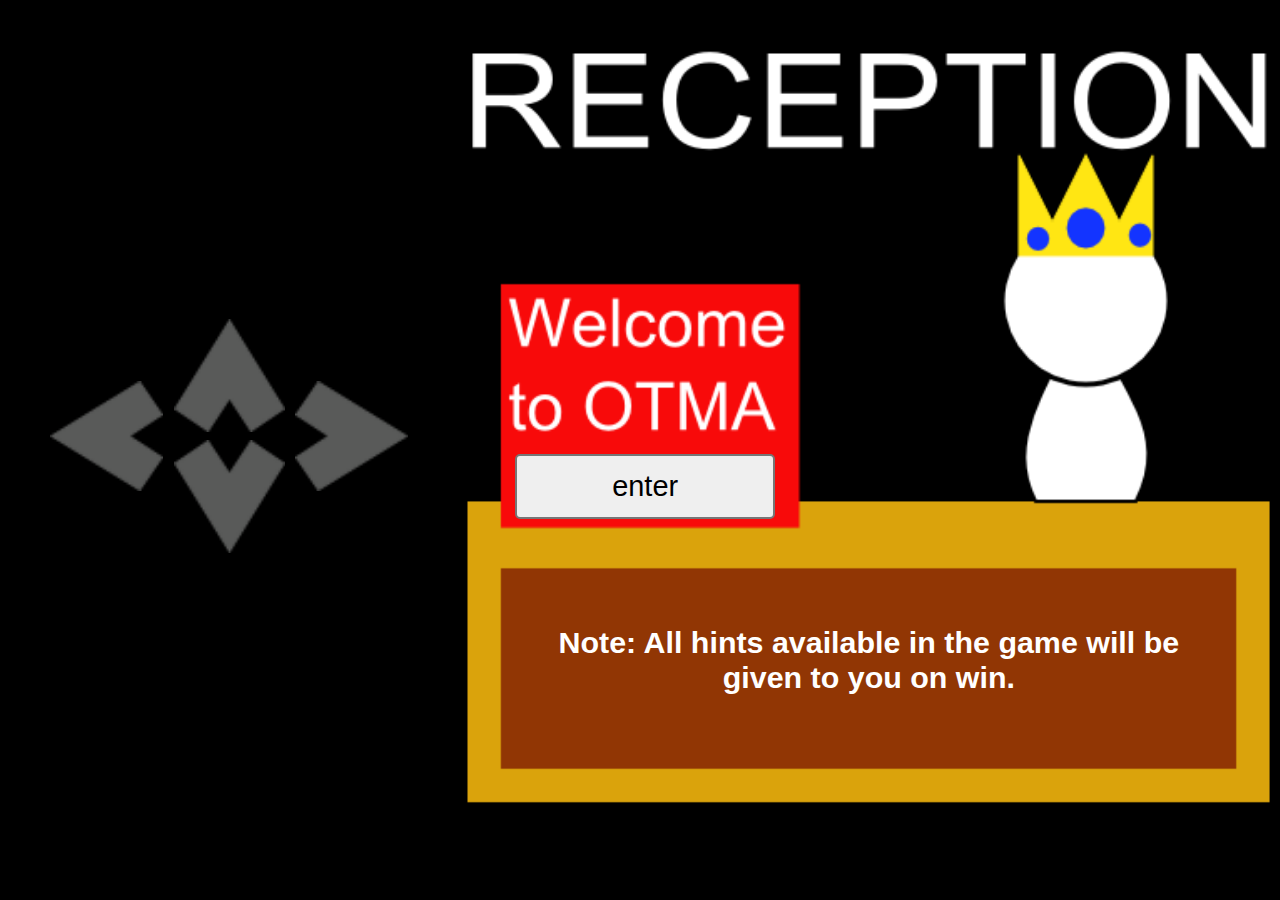
<file: html/index.html>
<!--
  ~ Software Systeme lecture SS2012 - "OTMA GAME"
  ~
  ~                  Copyright (C) 2012
  ~ Matthias Klass, Johannes Leimer, Rico Lieback, Florian Wiedenmann
  -->

<html>

<head>
    <script src='lib/jquery-1.7.2.js' type='text/javascript'></script>

    <script src='script/Env.js' type='text/javascript'></script>
    <script src='script/Domain.js' type='text/javascript'></script>
    <script src='script/Constants.js' type='text/javascript'></script>
    <script src='script/Utility.js' type='text/javascript'></script>
    <script src='script/Board.js' type='text/javascript'></script>
    <script src='script/PlayerService.js' type='text/javascript'></script>
    <script src='script/GameEngine.js' type='text/javascript'></script>
    <script src='script/View.js' type='text/javascript'></script>
    <script src='script/XML.js' type='text/javascript'></script>
    <script src='script/NPCService.js' type='text/javascript'></script>

    <script src='script/InitScript.js' type='text/javascript'></script>

    <link type='text/css' rel='stylesheet' href='style.css' />
    <link type='text/css' rel='stylesheet' href='handheld.css' media="only screen and (max-device-width: 1000px)" />
    <meta name="viewport" content="width=100%; initial-scale=1; maximum-scale=1; minimum-scale=1; user-scalable=no" />
    <meta name="apple-mobile-web-app-capable" content="yes" />
    <meta names="apple-mobile-web-app-status-bar-style" content="black-translucent" />
    
    <script type="text/javascript">
      var _gaq = _gaq || [];
      _gaq.push(['_setAccount', 'UA-30499700-1']);
      _gaq.push(['_trackPageview']);
      
      (function() {
        var ga = document.createElement('script'); ga.type = 'text/javascript'; ga.async = true;
        ga.src = ('https:' == document.location.protocol ? 'https://ssl' : 'http://www') + '.google-analytics.com/ga.js';
        var s = document.getElementsByTagName('script')[0]; s.parentNode.insertBefore(ga, s);
      })();
    </script>
</head>

<body>

<div id='main'>

    <div class='content'>
        <div id='npcHolder'>
            <img id='npcImage' src='images/blank.png'  alt="npcImage"/>
        </div>
        <div id='conversationHolder' class='holder'>
            <div id='conversation'>
                <div class='conversationTitle'></div>
                <div class='conversationSubTitle'></div>
                <div class='conversationText'></div>
                <div><input type='submit' value='Close' onclick="OTMA.View.INSTANCE.hideNPCConversation()"></div>
            </div>
        </div>
        <div id='doorDescriptionHolder' class='holder'>
            <div class='doorDescription'>
                someText
            </div>
        </div>
        <div id='roomHolder' class='holder'>
            <div class='roomTitle'>title</div>
            <div class="roomDescription">Lorem Ipsum Lorem Ipsum Lorem Ipsum Lorem Ipsum Lorem Ipsum Lorem Ipsum Lorem Ipsum Lorem Ipsum Lorem Ipsum Lorem Ipsum Lorem Ipsum Lorem Ipsum Lorem Ipsum Lorem Ipsum Lorem Ipsum Lorem Ipsum Lorem Ipsum Lorem Ipsum Lorem Ipsum Lorem Ipsum Lorem Ipsum Lorem Ipsum Lorem Ipsum Lorem Ipsum Lorem Ipsum Lorem Ipsum Lorem Ipsum Lorem Ipsum Lorem Ipsum Lorem Ipsum Lorem Ipsum Lorem Ipsum Lorem Ipsum Lorem Ipsum Lorem Ipsum Lorem Ipsum Lorem Ipsum Lorem Ipsum Lorem Ipsum Lorem Ipsum </div>
            <div class="roomContent">
                <div class="title"></div>
                <div class="text"></div>
            </div>
        </div>
        <div id='receptionHolder' class='holder'>
            <div class="hintInfo">
                Lorem Ipsum!
            </div>
            <div class='receptionBox'>
                <input type='submit' value='enter' onclick="OTMA.GameEngine.INSTANCE.setState('MAP');"/>
            </div>
        </div>

        <div id='winInstructionHolder' class='holder'>
            <div class='winInstruction'>You have found all required hints and NPCs. Now go and find the exit door!</div>
        </div>
        <div id='winHolder' class='holder'>
            <div class="winText">
                Lorem Ipsum Lorem Ipsum Lorem Ipsum Lorem Ipsum Lorem Ipsum Lorem Ipsum Lorem Ipsum Lorem Ipsum Lorem Ipsum Lorem Ipsum Lorem Ipsum Lorem Ipsum
            </div>
        </div>

        <div id='background'>
            <img id='backgroundImage' src='images/map/1x1.png' alt="backgroundImage"/>
        </div>
    </div>


    <div id='navigation'>
        <div id='npcButton' class='npcButton'>
            <input type='submit' value='ASK' onclick="OTMA.View.INSTANCE.toggleNPCConversation()"/>
        </div>
        <table class="navigationButtons">
            <tr>
                <td rowspan="2"><input id='west' type='image' value='west' onclick='OTMA.GameEngine.INSTANCE.moveCurrentPlayer("west")'/></td>
                <td><input id='north' type='image' value='north' onclick='OTMA.GameEngine.INSTANCE.moveCurrentPlayer("north")' /></td>
                <td rowspan="2"><input id='east' type='image' value='east' onclick='OTMA.GameEngine.INSTANCE.moveCurrentPlayer("east")'/></td>
            </tr>
            <tr>
                <td><input id='south' type='image' value='south' onclick='OTMA.GameEngine.INSTANCE.moveCurrentPlayer("south")' /></td>
            </tr>
        </table>
    </div>
</div>
</body>

</html>
</file>
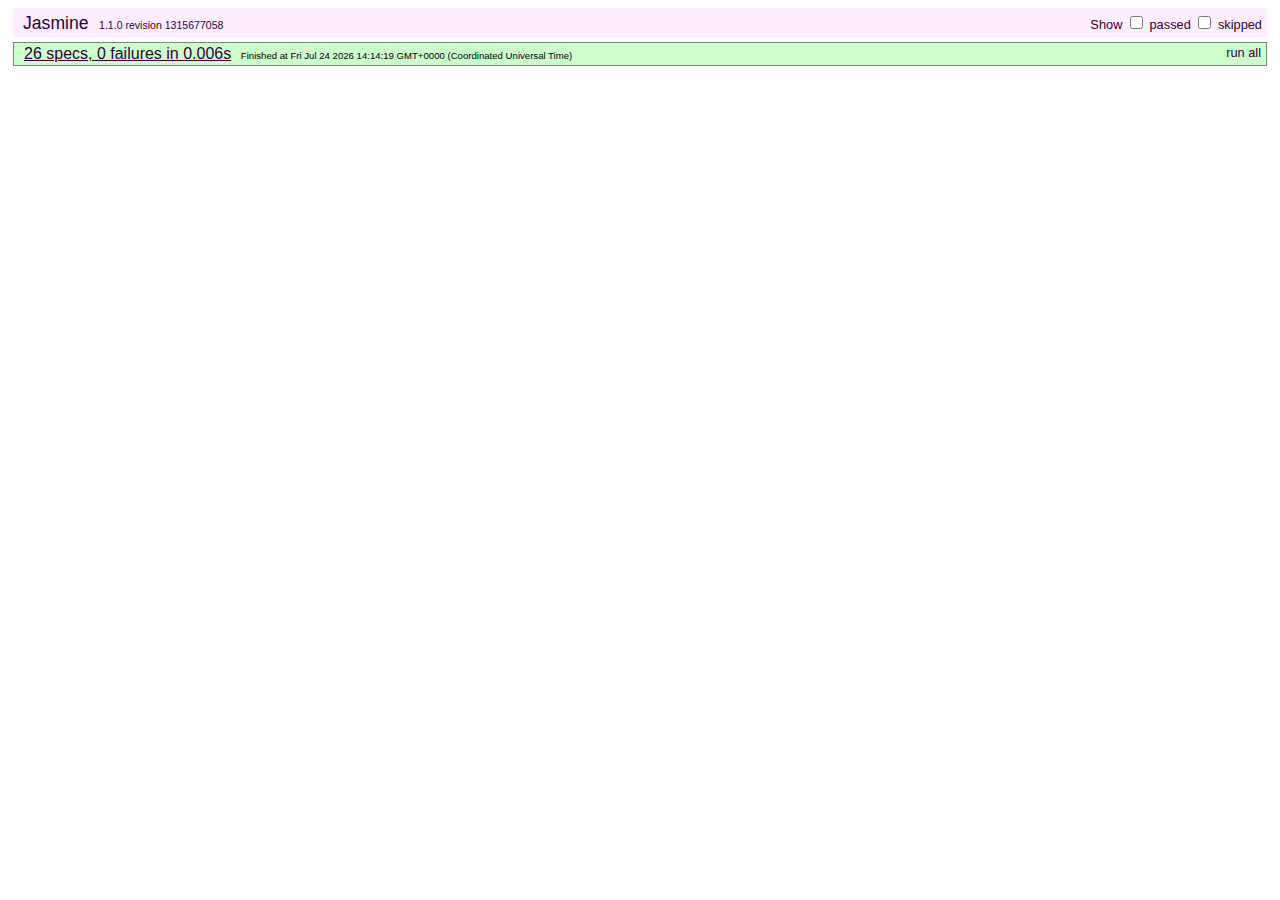
<file: html/jasmine/SpecRunner.html>
<!--
  ~ Software Systeme lecture SS2012 - "OTMA GAME"
  ~
  ~                  Copyright (C) 2012
  ~ Matthias Klass, Johannes Leimer, Rico Lieback, Florian Wiedenmann
  -->

<!DOCTYPE HTML PUBLIC "-//W3C//DTD HTML 4.01 Transitional//EN"
        "http://www.w3.org/TR/html4/loose.dtd">
<html>
<head>
    <title>Jasmine Spec Runner</title>

    <link rel="shortcut icon" type="image/png" href="lib/jasmine-1.1.0/jasmine_favicon.png">

    <link rel="stylesheet" type="text/css" href="lib/jasmine-1.1.0/jasmine.css">
    <script type="text/javascript" src="lib/jasmine-1.1.0/jasmine.js"></script>
    <script type="text/javascript" src="lib/jasmine-1.1.0/jasmine-html.js"></script>

    <!-- include spec files here... -->
    <script type="text/javascript" src="../test/DomainSpec.js"></script>
    <script type="text/javascript" src="../test/BoardSpec.js"></script>
    <script type="text/javascript" src="../test/XMLSpec.js"></script>
    <script type="text/javascript" src="../test/NPCServiceSpec.js"></script>
    <script type="text/javascript" src="../test/GameEngineSpec.js"></script>
    <script type="text/javascript" src="../test/UtilitySpec.js"></script>
    <script type="text/javascript" src="../test/PlayerServiceSpec.js"></script>

    <!-- include source files here... -->
    <script type="text/javascript" src="../lib/jquery-1.7.2.js"></script>

    <script type="text/javascript" src="../script/Env.js"></script>
    <script type="text/javascript" src="../script/Domain.js"></script>
    <script type="text/javascript" src="../script/Board.js"></script>
    <script type="text/javascript" src="../script/Constants.js"></script>
    <script type="text/javascript" src="../script/PlayerService.js"></script>
    <script type="text/javascript" src="../script/GameEngine.js"></script>
    <script type="text/javascript" src="../script/XML.js"></script>
    <script type="text/javascript" src="../script/NPCService.js"></script>
    <script type="text/javascript" src="../script/Utility.js"></script>
    <script type="text/javascript" src="../script/View.js"></script>

    <script type="text/javascript">
        (function() {
            var jasmineEnv = jasmine.getEnv();
            jasmineEnv.updateInterval = 1000;

            var trivialReporter = new jasmine.TrivialReporter();

            jasmineEnv.addReporter(trivialReporter);

            jasmineEnv.specFilter = function(spec) {
                return trivialReporter.specFilter(spec);
            };

            var currentWindowOnload = window.onload;

            window.onload = function() {
                if (currentWindowOnload) {
                    currentWindowOnload();
                }
                execJasmine();
            };

            function execJasmine() {
                jasmineEnv.execute();
            }

        })();
    </script>

</head>

<body>
</body>
</html>
</file>
<file: html/style.css>
/*
 * Software Systeme lecture SS2012 - "OTMA GAME"
 *
 *                  Copyright (C) 2012
 * Matthias Klass, Johannes Leimer, Rico Lieback, Florian Wiedenmann
 */

body {
    font-family:Verdana,sans-serif;
    margin: 0;
    padding: 0;
    overflow: hidden;
    background: #000;
    font-size: 14px;
}

div#main {
    position: relative;
    top: 0;
    left: 0;
    overflow: hidden;
}

div.mainSide {
    width: 600px;
    height: 400px;
}

div.mainSide div.content {
    left: 200px;
}

div.mainBottom {
    width: 400px;
    height: 550px;
}

div.content {
    position: relative;
}

div.npcButton {
    visibility: hidden;
}



div.navigationSide {
    height: 480px;
    width: 200px;
    position: absolute;
    left: 0;
    top: 0;
}

div.navigationSide table {
    position: absolute;
    padding-left: 20px;
    top: 30%;
}

div.navigationSide div.npcButton {
    position: relative;
    top: 10%;
    text-align: center;
}

div.navigationSide div.npcButton input {
    margin: 20%;
    width: 60%;
}

div.navigationBottom {
    height: 150px;
    position: absolute;
    left: 5%;;
    right: 10%;
}


div.navigationBottom table {
    position: absolute;
    padding-left: 20px;
    top: 0;
}

div.navigationBottom div.npcButton {
    position: relative;
    width: 100px;
    top: 10%;
    text-align: center;
}

div.navigationBottom div.npcButton input {
    margin: 20%;
    width: 60%;
}

div.navigationBottom table.navigationButtons {
    width: 50%;
    margin-left: 40%;
}

div#navigation table tr td {
    text-align: center;
    width: 33%;
}

div.navigationBottom table tr td input {
    width: 100%;
}





div#background {
    position: absolute;
    top: 0;
    left: 0;
    z-index: 0;
    width: 100%;
    height: 100%;
}

div#background img {
    z-index: 0;
    width: 100%;
    height: 100%;
}

div#npcHolder {
    position: absolute;
    right: 10px;
    top: 10px;
    height: 10%;
}

div#npcHolder img {
    z-index: 3;
    margin: 10px;
    position: relative;
}

div.holder {
    top: 0;
    left: 0;
    position: absolute;
    width: 100%;
    height: 100%;
    visibility: hidden;
}

div#winHolder {
    top: 75%;
    text-align: center;
    color: white;
    z-index: 4;
}

div#winHolder div.winText {
    font-size: 15px;
    margin-right: 40px;
    margin-left: 40px;
}

div#conversationHolder {
    top: 5%;
    bottom: 5%;
    z-index: 4;
}

div#conversation {
    overflow: auto;
    position: absolute;
    top:5%;
    left: 5%;
    right: 5%;
    border: 2px silver solid;
    border-radius: 10px;
    padding: 10px;
    background-color: silver;
    max-height: 300px;
    overflow: auto;
}

div#doorDescriptionHolder {
    z-index: 2;
    visibility: hidden;
}

div#doorDescriptionHolder div.doorDescription {
    text-align:  center;
    margin: 130px auto 0;
    width: 100px;
    background-color: #000;
    color: #fff;
    padding: 5px;
    font-weight: bold;
    border-radius: 5px;
}

div#roomHolder {
    z-index: 2;
    visibility: hidden;
}

div#winInstructionHolder {
    z-index: 10;
}

div#winInstructionHolder div {
    position: absolute;
    font-weight: bold;
    text-align: center;
    padding: 5px;
    top: 10%;
    left: 5%;
    right: 5%;
    border-radius: 5px;
    border: 3px red solid;
    background: rgba(255, 0, 0, 0.6);
}

div#roomHolder div.roomTitle {
    margin: 20px 30px 0 30px;
    padding: 5px;
    text-align: center;
    text-transform: uppercase;
    font-weight: bold;
    font-size: 20px;
    text-shadow: 2px 2px 2px #abc;
    color: #000;
    max-height: 70px;
    overflow: auto;
}

div#roomHolder div.roomDescription {
    position: absolute;
    bottom: 20px;
    left: 6%;
    right: 8%;
    padding: 5px;
    max-height: 32%;
    overflow: auto;
    color: #fff;
}

div#roomHolder div.roomContent {
    position: absolute;
    left: 12%;
    right: 11%;
    top: 27%;
    padding: 5px;
    max-height: 26%;
    overflow: auto;
    color: #000;
}

div#roomHolder div.roomContent div.title {
    font-weight: bold;
}

div#roomHolder div.roomContent div.text {
    padding: 3px;
}

div#conversation div {
    z-index: 3;
    position: relative;
}

div#conversation div.conversationTitle {
    font-weight: bold;
}
div#conversation div.conversationSubTitle {
    font-size: 12px;
    margin-bottom: 10px;
}

div#receptionHolder {
    z-index: 3;
}

div#receptionHolder div.receptionBox {
    position: absolute;
    text-align: center;
    width: 150px;
    top: 51%;
    right: 57%;
}
div#receptionHolder div.hintInfo {
    position: absolute;
    text-align: center;
    bottom: 40px;
    padding: 40px;
    font-weight: bold;
    color: #fff;
}

div#receptionHolder div.receptionBox input {
    margin: 5px;
    height: 30px;
    width: 80%;
}
</file>
<file: html/handheld.css>
/*
 * Software Systeme lecture SS2012 - "OTMA GAME"
 *
 *                  Copyright (C) 2012
 * Matthias Klass, Johannes Leimer, Rico Lieback, Florian Wiedenmann
 */

div#main {
    border: 0;
}
</file>
<file: html/jasmine/lib/jasmine-1.1.0/jasmine.css>
/*
 * Software Systeme lecture SS2012 - "OTMA GAME"
 *
 *                  Copyright (C) 2012
 * Matthias Klass, Johannes Leimer, Rico Lieback, Florian Wiedenmann
 */

body {
  font-family: "Helvetica Neue Light", "Lucida Grande", "Calibri", "Arial", sans-serif;
}


.jasmine_reporter a:visited, .jasmine_reporter a {
  color: #303; 
}

.jasmine_reporter a:hover, .jasmine_reporter a:active {
  color: blue; 
}

.run_spec {
  float:right;
  padding-right: 5px;
  font-size: .8em;
  text-decoration: none;
}

.jasmine_reporter {
  margin: 0 5px;
}

.banner {
  color: #303;
  background-color: #fef;
  padding: 5px;
}

.logo {
  float: left;
  font-size: 1.1em;
  padding-left: 5px;
}

.logo .version {
  font-size: .6em;
  padding-left: 1em;
}

.runner.running {
  background-color: yellow;
}


.options {
  text-align: right;
  font-size: .8em;
}




.suite {
  border: 1px outset gray;
  margin: 5px 0;
  padding-left: 1em;
}

.suite .suite {
  margin: 5px; 
}

.suite.passed {
  background-color: #dfd;
}

.suite.failed {
  background-color: #fdd;
}

.spec {
  margin: 5px;
  padding-left: 1em;
  clear: both;
}

.spec.failed, .spec.passed, .spec.skipped {
  padding-bottom: 5px;
  border: 1px solid gray;
}

.spec.failed {
  background-color: #fbb;
  border-color: red;
}

.spec.passed {
  background-color: #bfb;
  border-color: green;
}

.spec.skipped {
  background-color: #bbb;
}

.messages {
  border-left: 1px dashed gray;
  padding-left: 1em;
  padding-right: 1em;
}

.passed {
  background-color: #cfc;
  display: none;
}

.failed {
  background-color: #fbb;
}

.skipped {
  color: #777;
  background-color: #eee;
  display: none;
}


/*.resultMessage {*/
  /*white-space: pre;*/
/*}*/

.resultMessage span.result {
  display: block;
  line-height: 2em;
  color: black;
}

.resultMessage .mismatch {
  color: black;
}

.stackTrace {
  white-space: pre;
  font-size: .8em;
  margin-left: 10px;
  max-height: 5em;
  overflow: auto;
  border: 1px inset red;
  padding: 1em;
  background: #eef;
}

.finished-at {
  padding-left: 1em;
  font-size: .6em;
}

.show-passed .passed,
.show-skipped .skipped {
  display: block;
}


#jasmine_content {
  position:fixed;
  right: 100%;
}

.runner {
  border: 1px solid gray;
  display: block;
  margin: 5px 0;
  padding: 2px 0 2px 10px;
}
</file>
